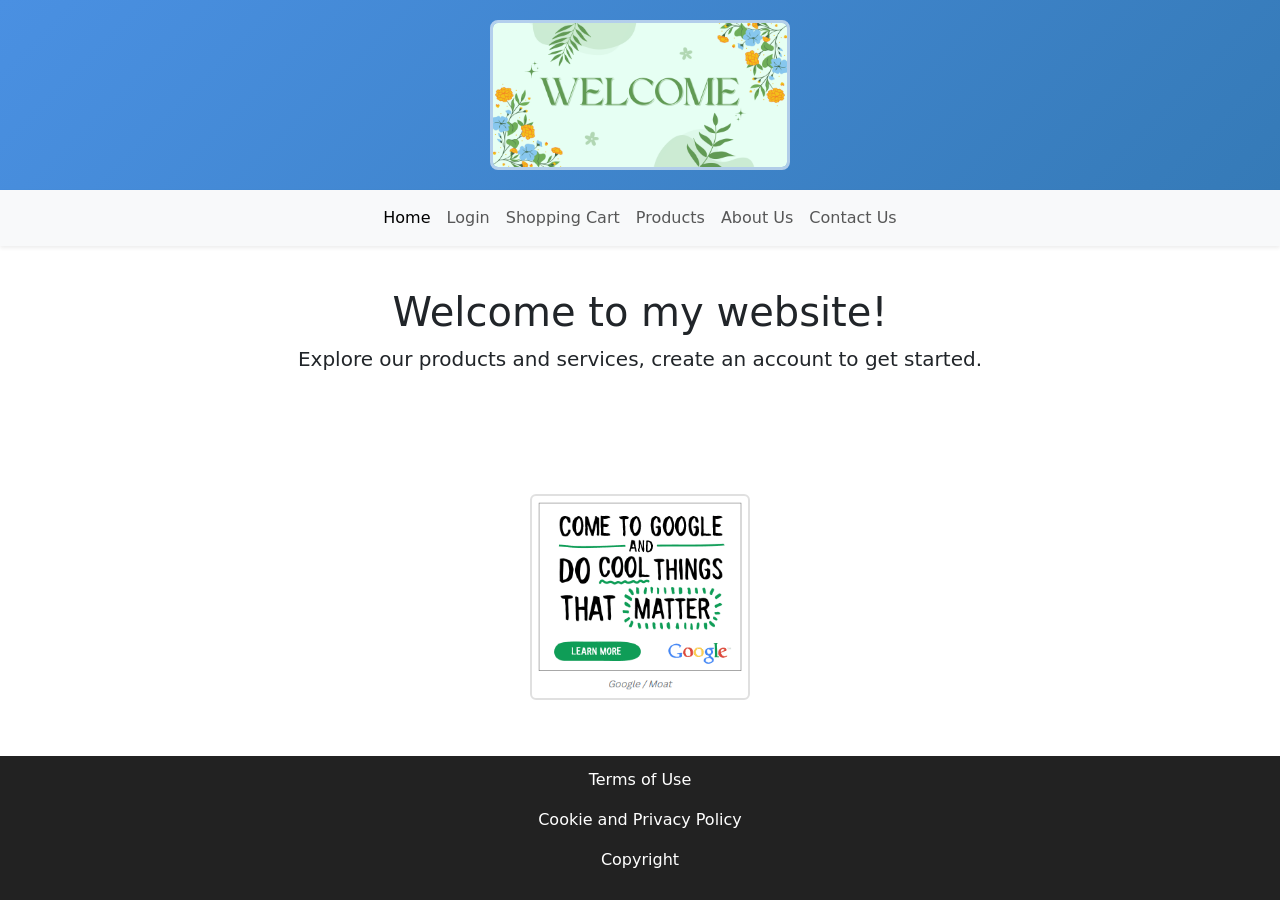
<file: index.html>
<!DOCTYPE html>
<html lang="en">

<head>
    <meta charset="UTF-8">
    <meta name="viewport" content="width=device-width, initial-scale=1.0">
    <title>Website Home</title>
    <link rel="stylesheet" href="css/styles.css">
    <link href="https://cdn.jsdelivr.net/npm/bootstrap@5.3.8/dist/css/bootstrap.min.css" rel="stylesheet"
        integrity="sha384-sRIl4kxILFvY47J16cr9ZwB07vP4J8+LH7qKQnuqkuIAvNWLzeN8tE5YBujZqJLB" crossorigin="anonymous">
    <script defer src="https://cdn.jsdelivr.net/npm/bootstrap@5.3.8/dist/js/bootstrap.bundle.min.js"
        integrity="sha384-FKyoEForCGlyvwx9Hj09JcYn3nv7wiPVlz7YYwJrWVcXK/BmnVDxM+D2scQbITxI"
        crossorigin="anonymous"></script>
   
</head>

<body>

    <!-- Header -->
    <header class="welcome-banner">
        <div class="container">
            <img src="images/banner.png" alt="Website Banner" width="300" height="150">
        </div>
    </header>

    <!-- Nav Bar -->
    <nav class="navbar navbar-expand-lg navbar-light bg-light shadow-sm">
        <div class="container">
            <button class="navbar-toggler" type="button" data-bs-toggle="collapse" data-bs-target="#mainNav"
                aria-controls="mainNav" aria-expanded="false" aria-label="Toggle navigation">
                <span class="navbar-toggler-icon"></span>
            </button>
            <div class="collapse navbar-collapse" id="mainNav">
                <ul class="navbar-nav mx-auto mb-2 mb-lg-0 justify-content-center">
                    <li class="nav-item">
                        <a class="nav-link active" aria-current="page" href="index.html">Home</a>
                    </li>
                    <li class="nav-item">
                        <a class="nav-link" href="signup.html">Login</a>
                    </li>
                    <li class="nav-item">
                        <a class="nav-link" href="#">Shopping Cart</a>
                    </li>
                    <li class="nav-item">
                        <a class="nav-link" href="#">Products</a>
                    </li>
                    <li class="nav-item">
                        <a class="nav-link" href="#">About Us</a>
                    </li>
                    <li class="nav-item">
                        <a class="nav-link" href="#">Contact Us</a>
                    </li>
                </ul>
            </div>
        </div>
    </nav>

    <!-- Main Content -->
    <section class="welcome-msg mt-4">
        <div class="container text-center">
            <article>
                <h1>Welcome to my website!</h1>
                <p class="lead">Explore our products and services, create an account to get started.</p>
            </article>
        </div>
    </section>

    <!-- Advertisement -->
    <aside class="advertisements mt-3 mb-5">
        <div class="container">
            <img src="images/google-ad.png" alt="Generic Google Advertisement">
        </div>
    </aside>

    <!-- Footer -->
    <footer class="website-terms">
        <div class="container">
            <p><a href="">Terms of Use</a></p>
            <p><a href="">Cookie and Privacy Policy</a></p>
            <p><a href="">Copyright</a></p>
        </div>
    </footer>


</body>

</html>
</file>
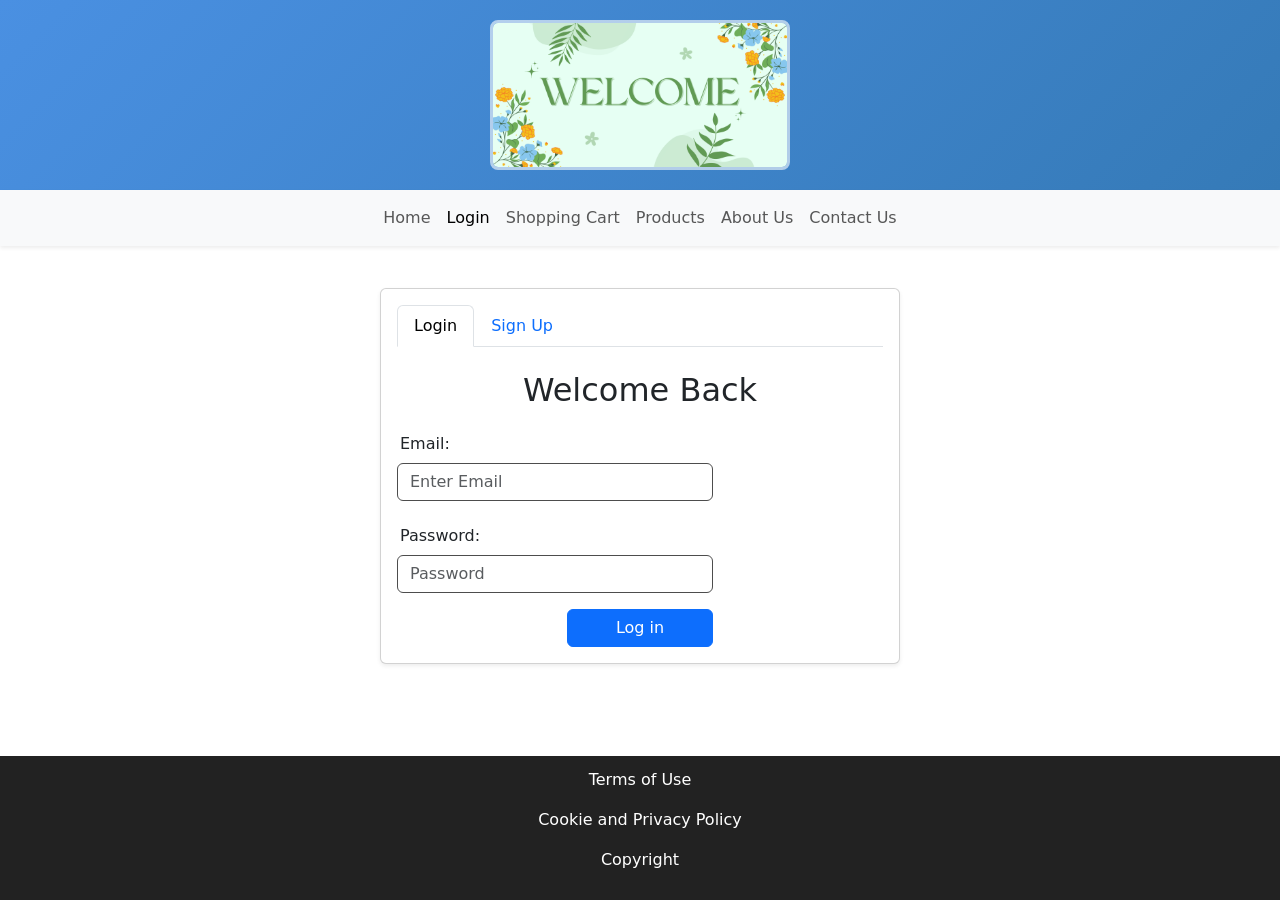
<file: signup.html>
<!DOCTYPE html>
<html lang="en">

<head>
    <meta charset="UTF-8">
    <meta name="viewport" content="width=device-width, initial-scale=1.0">
    <title>Sign-up</title>
    <link rel="stylesheet" href="css/styles.css">
    <link href="https://cdn.jsdelivr.net/npm/bootstrap@5.3.8/dist/css/bootstrap.min.css" rel="stylesheet"
        integrity="sha384-sRIl4kxILFvY47J16cr9ZwB07vP4J8+LH7qKQnuqkuIAvNWLzeN8tE5YBujZqJLB" crossorigin="anonymous">
    <script defer src="https://cdn.jsdelivr.net/npm/bootstrap@5.3.8/dist/js/bootstrap.bundle.min.js"
        integrity="sha384-FKyoEForCGlyvwx9Hj09JcYn3nv7wiPVlz7YYwJrWVcXK/BmnVDxM+D2scQbITxI"
        crossorigin="anonymous"></script>
</head>

<body>

    <!-- Header -->
    <header class="welcome-banner">
        <div class="container">
            <img src="images/banner.png" alt="Website Banner" width="300" height="150">
        </div>
    </header>

    <!-- Nav Bar -->
    <nav class="navbar navbar-expand-lg navbar-light bg-light shadow-sm">
        <div class="container">
            <button class="navbar-toggler" type="button" data-bs-toggle="collapse" data-bs-target="#mainNav"
                aria-controls="mainNav" aria-expanded="false" aria-label="Toggle navigation">
                <span class="navbar-toggler-icon"></span>
            </button>
            <div class="collapse navbar-collapse" id="mainNav">
                <ul class="navbar-nav mx-auto mb-2 mb-lg-0 justify-content-center">
                    <li class="nav-item">
                        <a class="nav-link" href="index.html">Home</a>
                    </li>
                    <li class="nav-item">
                        <a class="nav-link active" aria-current="page" href="#">Login</a>
                    </li>
                    <li class="nav-item">
                        <a class="nav-link" href="#">Shopping Cart</a>
                    </li>
                    <li class="nav-item">
                        <a class="nav-link" href="#">Products</a>
                    </li>
                    <li class="nav-item">
                        <a class="nav-link" href="#">About Us</a>
                    </li>
                    <li class="nav-item">
                        <a class="nav-link" href="#">Contact Us</a>
                    </li>
                </ul>
            </div>
        </div>
    </nav>

    <!-- Main Content -->
    <section class="main-content signup mt-4">
        <div class="container d-flex justify-content-center">
            <div class="card shadow-sm" style="width:100%; max-width:520px;">
                <div class="card-body">
                    <!-- tabs for login/signup -->
                    <ul class="nav nav-tabs mb-4" id="authTabs" role="tablist">
                        <li class="nav-item" role="presentation">
                            <button class="nav-link active" id="login-tab" data-bs-toggle="tab" data-bs-target="#login"
                                type="button" role="tab" aria-controls="login" aria-selected="true">Login</button>
                        </li>
                        <li class="nav-item" role="presentation">
                            <button class="nav-link" id="signup-tab" data-bs-toggle="tab" data-bs-target="#signup"
                                type="button" role="tab" aria-controls="signup" aria-selected="false">Sign Up</button>
                        </li>
                    </ul>
                    <div class="tab-content" id="authTabsContent">
                        <div class="tab-pane fade show active" id="login" role="tabpanel" aria-labelledby="login-tab">
                            <h2 class="card-title text-center mb-3">Welcome Back</h2>
                            <form id="loginForm" novalidate>
                                <div class="row mb-3">
                                    <label for="loginEmail" class="col-sm-4 col-form-label">Email:</label>
                                    <div class="col-sm-8">
                                        <input type="email" class="form-control" id="loginEmail" placeholder="Enter Email" required>
                                        <small class="text-danger d-none" id="loginEmailError"></small>
                                    </div>
                                </div>
                                <div class="row mb-3">
                                    <label for="loginPassword" class="col-sm-4 col-form-label">Password:</label>
                                    <div class="col-sm-8">
                                        <input type="password" class="form-control" id="loginPassword" placeholder="Password" required>
                                        <small class="text-danger d-none" id="loginPasswordError"></small>
                                    </div>
                                </div>
                                <div class="text-center">
                                    <button type="submit" class="btn btn-primary px-5">Log in</button>
                                </div>
                            </form>
                        </div>
                        <div class="tab-pane fade" id="signup" role="tabpanel" aria-labelledby="signup-tab">
                            <h2 class="card-title text-center mb-3">Create an Account</h2>
                            <form id="signupForm" novalidate>
                                <div class="row mb-3">
                                    <label for="username" class="col-sm-4 col-form-label">Username:</label>
                                    <div class="col-sm-8">
                                        <input type="text" class="form-control" id="username" placeholder="Enter Username" required>
                                        <small class="text-danger d-none" id="usernameError"></small>
                                    </div>
                                </div>
                                <div class="row mb-3">
                                    <label for="email" class="col-sm-4 col-form-label">Email:</label>
                                    <div class="col-sm-8">
                                        <input type="email" class="form-control" id="email" placeholder="Enter Email" required>
                                        <small class="text-danger d-none" id="emailError"></small>
                                    </div>
                                </div>
                                <div class="row mb-3">
                                    <label for="password" class="col-sm-4 col-form-label">Password:</label>
                                    <div class="col-sm-8">
                                        <input type="password" class="form-control" id="password" placeholder="Enter Password" required>
                                        <small class="text-danger d-none" id="passwordError"></small>
                                    </div>
                                </div>
                                <div class="row mb-3">
                                    <label for="confirmPassword" class="col-sm-4 col-form-label">Confirm Password:</label>
                                    <div class="col-sm-8">
                                        <input type="password" class="form-control" id="confirmPassword" placeholder="Confirm Password" required>
                                        <small class="text-danger d-none" id="confirmError"></small>
                                    </div>
                                </div>
                                <div class="text-center">
                                    <button type="submit" class="btn btn-primary px-5">Sign-up</button>
                                </div>
                            </form>
                        </div>
                    </div>
                </div>
            </div>
        </div>
    </section>

    <!-- Footer -->
    <footer class="website-terms">
        <div class="container">
            <p><a href="">Terms of Use</a></p>
            <p><a href="">Cookie and Privacy Policy</a></p>
            <p><a href="">Copyright</a></p>
        </div>
    </footer>

    <script src="js/main.js"></script>
</body>

</html>
</file>
<file: css/styles.css>
body {
	display: flex;
	flex-direction: column;
	min-height: 100vh;
	font-family: Arial, Helvetica, sans-serif;
	margin: 0;
	padding: 0;
	background: #f5f7fb;
	color: #222;
}

header.welcome-banner {
	background: linear-gradient(135deg, #4a90e2 0%, #357ab7 100%);
	padding: 20px 10px;
	text-align: center;
}

header.welcome-banner img {
    border: 3px solid rgba(255,255,255,0.6);
    border-radius: 8px;
}

nav {
	background: #e4dede;
	box-shadow: 0 2px 4px rgba(0,0,0,0.08);
}

.main-content {
	padding: 18px 20px;
	flex: 1 0 auto;
}

/* Center only main-content (keeps header/nav/footer unchanged) */
.main-content {
	display: flex;
	flex-direction: column;
	align-items: center;
}
.main-content h1 {
	text-align: center;
	margin-right: 90px;
}
.main-content form {
	width: 100%;
	max-width: 520px;
	box-sizing: border-box;
}
.main-content .form-control {
	width: 100%;
	max-width: 420px;
}

/* Keep labels on one line in main content, allow wrapping on very small screens */
.main-content .col-form-label {
	white-space: nowrap;
}
@media (max-width: 420px) {
	.main-content .col-form-label { white-space: normal; }
}

.welcome-msg {
	padding: 18px 20px;
	flex: 1 0 auto;
	text-align: center;
}

/* Shorter inputs for signup form */
.main-content .form-control {
    max-width: 420px;
	border-color: rgb(77, 77, 77);
}

.col-form-label {
	margin-left: 3px;
}

.advertisements img {
	max-width: 220px;
	height: auto;
	display: block;
	margin: 8px auto;
	border: 2px solid #e0e0e0;
	border-radius: 6px;
	padding: 6px;
	background: #fff;
}


footer.website-terms a {
	color: #fff;
	text-decoration: none;
}

footer.website-terms a:hover {
	text-decoration: underline;
	color: #d0e8ff;
}

footer.website-terms {
	background: #222;
	color: #fff;
	padding: 12px 10px;
	text-align: center;
}

/* additional styling for improved professionalism */
.navbar-brand {
    font-weight: 700;
    font-size: 1.25rem;
    letter-spacing: 0.5px;
}

.card {
    border-radius: 10px;
}

/* ensure headers and leads have good spacing */
.welcome-msg h1 {
    margin-bottom: 0.5rem;
}
.welcome-msg .lead {
    margin-top: 0.5rem;
}
</file>
